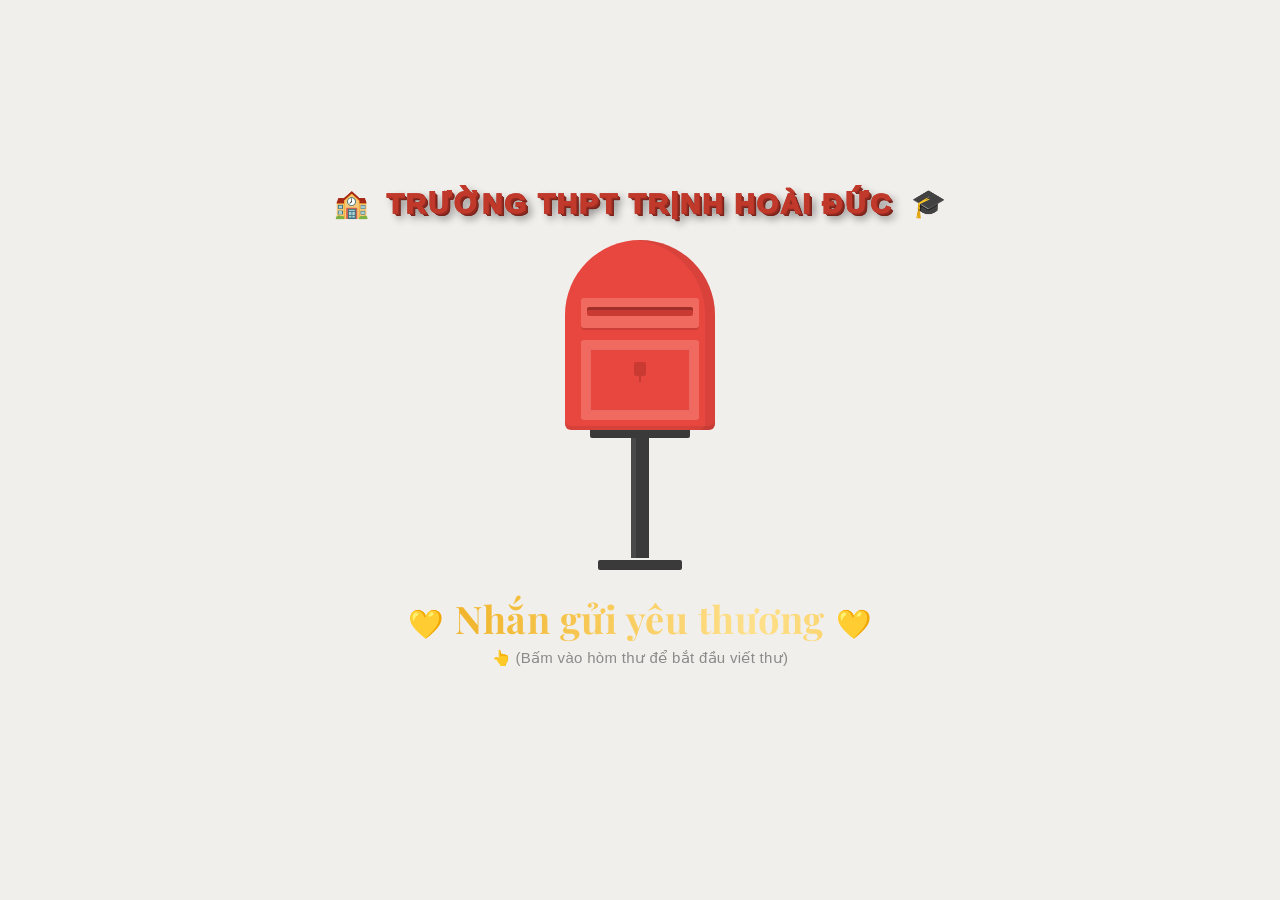
<file: index.html>
<!DOCTYPE html>
<html lang="vi">
<head>
<meta charset="UTF-8">
<meta name="viewport" content="width=device-width, initial-scale=1">
<link rel="preconnect" href="https://fonts.googleapis.com">
<link rel="preconnect" href="https://fonts.gstatic.com" crossorigin>
<link href="https://fonts.googleapis.com/css2?family=Playfair+Display:wght@700&display=swap" rel="stylesheet">
<title>Hộp-thư THPTTrinhHoaiDuc</title>
<link rel="stylesheet" href="style.css">
</head>
<body>
  <!-- Dán link Google Form của bạn vào href bên dưới -->
  <a class="mailbox" id="mailbox"
     href="https://forms.gle/9rMNjTLuJyyobhKYA"
     aria-label="Hộp thư màu đỏ, bấm để mở Google Form">
    <span class="float-icon fi-1">💌</span>
    <span class="float-icon fi-2">❤️</span>
    <span class="float-icon fi-3">✨</span>
    <span class="float-icon fi-4">💖</span>
    <span class="float-icon fi-5">✉️</span>
    <h1 class="school-name">
        <span class="deco deco-l">🏫</span> Trường THPT Trịnh Hoài Đức <span class="deco deco-r">🎓</span>
    </h1>
    
    <h2 class="school-name">TRƯỜNG THPT TRỊNH HOÀI ĐỨC</h2>
    <div class="letter"></div>
    <div class="body"></div>
    <div class="slot"></div>
    <div class="door"><span class="lock"></span></div>
    <div class="neck"></div>
    <div class="pole"></div>
    <div class="base"></div>

    <div class="caption">
        <p class="caption-title">
            <span class="ico-heart">💛</span><span class="shimmer">Nh&#7855;n g&#7917;i y&#234;u th&#432;&#417;ng</span><span class="ico-heart">💛</span>
        </p>
        <p class="caption-hint">
            <span class="ico-point">👆</span> (Bấm vào hòm thư để bắt đầu viết thư)
        </p>
    </div>
  </a>

  <script src="script.js"></script>
</body>
</html>
</file>
<file: style.css>
body {
  margin: 0;
  min-height: 100vh;
  display: grid;
  place-items: center;
  background: #f1efec;
}

/* Đổi --size để phóng to / thu nhỏ toàn bộ hộp thư */
.mailbox {
  --size: 1;
  --red: #e8473f;
  --red-dark: #c93a33;
  --red-light: #f06a60;
  --metal: #3a3a3a;
  position: relative;
  width: calc(150px * var(--size));
  height: calc(330px * var(--size));
  font-size: calc(1px * var(--size));
  /* Thêm mới: để dùng được với thẻ <a> */
  display: block;
  cursor: pointer;
  text-decoration: none;
}

/* Thân hộp có nắp vòm */
.body {
  position: absolute;
  top: 0; left: 0;
  width: 150em;
  height: 190em;
  background: var(--red);
  border-radius: 75em 75em 6em 6em;
  box-shadow: inset -10em 0 0 rgba(0,0,0,.07), inset 0 -4em 0 rgba(0,0,0,.08);
}



/* Khe bỏ thư */
.slot {
  position: absolute;
  top: 58em; left: 16em;
  width: 118em; height: 30em;
  background: var(--red-light);
  border-radius: 3em;
  box-shadow: 0 2em 0 rgba(0,0,0,.12);
}
.slot::after {
  content: "";
  position: absolute;
  top: 9em; left: 6em; right: 6em;
  height: 9em;
  background: var(--red-dark);
  border-radius: 2em;
  box-shadow: inset 0 3em 0 rgba(0,0,0,.2);
}

/* Cửa lấy thư */
.door {
  position: absolute;
  top: 100em; left: 16em;
  width: 118em; height: 80em;
  background: var(--red-light);
  border-radius: 3em;
}
.door::before {
  content: "";
  position: absolute;
  inset: 8em;
  background: var(--red);
  border: 2em solid rgba(255,255,255,.18);
  border-radius: 2em;
}
/* Ổ khóa */
.lock {
  position: absolute;
  top: 22em; left: 50%;
  width: 12em; height: 14em;
  transform: translateX(-50%);
  background: var(--red-dark);
  border-radius: 2em;
  z-index: 1;
}
.lock::after {
  content: "";
  position: absolute;
  left: 5em; top: 14em;
  width: 2em; height: 6em;
  background: var(--red-dark);
}

/* Cổ nối + cột đỡ */
.neck {
  position: absolute;
  top: 190em; left: 50%;
  width: 100em; height: 8em;
  transform: translateX(-50%);
  background: var(--metal);
  border-radius: 0 0 2em 2em;
}
.pole {
  position: absolute;
  top: 198em; left: 50%;
  width: 18em; height: 120em;
  transform: translateX(-50%);
  background: var(--metal);
  box-shadow: inset 5em 0 0 rgba(255,255,255,.08);
}
.base {
  position: absolute;
  bottom: 0; left: 50%;
  width: 84em; height: 10em;
  transform: translateX(-50%);
  background: var(--metal);
  border-radius: 2em;
}

/* Hiệu ứng thư rơi vào khe */
.letter {
  position: absolute;
  top: 66em; left: 38em;
  width: 74em; height: 44em;
  background: #fff;
  border-radius: 3em;
  opacity: 0;
  z-index: 0;
}
.mailbox:hover .letter,
.mailbox:focus-visible .letter,
.mailbox.sent .letter {   /* .sent: được JS thêm vào khi bấm (chạy cả trên điện thoại) */
  animation: drop 1.2s ease-in forwards;
}
@keyframes drop {
  0%   { opacity: 1; transform: translateY(-50em); }
  70%  { opacity: 1; transform: translateY(0); }
  100% { opacity: 0; transform: translateY(14em); }
}
.body, .label, .slot, .door { z-index: 1; }

@media (prefers-reduced-motion: reduce) {
  .mailbox:hover .letter,
  .mailbox.sent .letter { animation: none; }
}

/* Dòng chữ dưới hòm thư */
/* Dòng chữ dưới hòm thư */
.caption {
  position: absolute;
  top: 100%;
  left: 50%;
  margin-top: 14em;              /* gần hòm thư hơn (trước 24em) */
  transform: translateX(-50%);
  width: max-content;
  text-align: center;
  pointer-events: none;
}
.caption-title {
  margin: 0 0 4em;               /* 2 dòng sát nhau hơn */
  font: 700 38em/1.2 "Dancing Script", Georgia, serif;
  letter-spacing: 0.5px;         /* trước là 1em = 26px */
  color: #f0b429;
}
.caption-hint {
  margin: 0;
  font: 500 15em/1.4 "Quicksand", Arial, sans-serif;
  font-style: normal;            /* bỏ nghiêng để dấu không lệch */
  letter-spacing: 0.3px;
  color: #8a8a8a;
}

.mailbox {
  /* ...giữ nguyên các dòng cũ... */
  margin-bottom: 90em;
}

.caption .caption-hint {
  position: static !important;
  bottom: auto !important;
  top: auto !important;
  transform: none !important;
  margin: 0 !important;
}

.caption-title { margin: 0 0 0; }
.caption-hint  { margin-top: -4em; } /* âm nếu muốn dính sát hơn */ 

.school-name {
  position: absolute;
  bottom: 100%;            /* nằm ngay trên đỉnh hòm thư */
  left: 50%;
  transform: translateX(-50%);
  margin: 0 0 20px;        /* khoảng cách với hòm thư, chỉnh tùy ý */
  white-space: nowrap;
  text-transform: uppercase;
  font-family: 'Quicksand', sans-serif;
  font-weight: 700;
  font-size: 28px;
  letter-spacing: 2px;
  color: #c0392b;
}

.school-title {
  font-weight: 800;                 /* chữ đậm hơn */
  letter-spacing: 2px;
  color: #c0392b;

  /* làm nét chữ dày, "đầy" hơn */
  -webkit-text-stroke: 1.5px #c0392b;

  /* đổ bóng nhiều lớp, tạo cảm giác chữ nổi khối */
  text-shadow:
    1px 1px 0 #922b21,
    2px 2px 0 #922b21,
    3px 3px 0 #7b241c,
    4px 4px 6px rgba(0, 0, 0, 0.35);
}

.school-name {
  font-weight: 700;
  color: #c0392b;
  letter-spacing: 2px;

  /* viền chữ cùng màu để nét dày, "đầy" hơn */
  -webkit-text-stroke: 1.5px #c0392b;

  /* đổ bóng nhiều lớp, tạo cảm giác chữ nổi khối */
  text-shadow:
    1px 1px 0 #922b21,
    2px 2px 0 #922b21,
    3px 3px 0 #7b241c,
    5px 5px 8px rgba(0, 0, 0, 0.35);
} 

/* ================= HIỆU ỨNG MỚI (không sửa rule cũ) ================= */

/* --- Hòm thư: xuất hiện (nảy lên) rồi lơ lửng nhẹ --- */
.mailbox {
  animation:
    mailboxIn 1.1s cubic-bezier(.34, 1.56, .64, 1) .2s backwards,
    mailboxFloat 4s ease-in-out 1.5s infinite;
  transition: scale .3s ease;
}
.mailbox:hover { scale: 1.04; }

@keyframes mailboxIn {
  0%   { opacity: 0; transform: translateY(120px) scale(.3) rotate(-8deg); }
  100% { opacity: 1; transform: translateY(0) scale(1) rotate(0); }
}
@keyframes mailboxFloat {
  0%, 100% { transform: translateY(0); }
  50%      { transform: translateY(-8px); }
}

/* --- Tên trường: rơi xuống + sáng nhẹ --- */
.school-name {
  animation:
    dropIn .9s cubic-bezier(.34, 1.56, .64, 1) .9s backwards,
    nameGlow 3s ease-in-out 2s infinite;
}
@keyframes dropIn {
  from { opacity: 0; translate: 0 -50px; scale: .8; }
  to   { opacity: 1; translate: 0 0;      scale: 1; }
}
@keyframes nameGlow {
  0%, 100% { filter: drop-shadow(0 0 0 rgba(192, 57, 43, 0)); }
  50%      { filter: drop-shadow(0 0 12px rgba(192, 57, 43, .45)); }
}

/* Icon hai bên tên trường (tắt viền/bóng của chữ để emoji không bị xấu) */
.school-name .deco {
  display: inline-block;
  margin: 0 .3em;
  -webkit-text-stroke: 0;
  text-shadow: none;
  letter-spacing: 0;
}
.deco-l { animation: swing 2.4s ease-in-out 1.8s infinite; }
.deco-r { animation: swing 2.4s ease-in-out 2.2s infinite reverse; }
@keyframes swing {
  0%, 100% { rotate: -12deg; }
  50%      { rotate: 12deg; }
}

/* --- Dòng chữ vàng: hiện lên + ánh sáng chạy ngang --- */
.caption-title {
  animation: fadeUp .9s ease-out 1.3s backwards;
}
@keyframes fadeUp {
  from { opacity: 0; transform: translateY(24px); }
  to   { opacity: 1; transform: translateY(0); }
}
.shimmer {
  display: inline-block;
  padding: .05em .1em;
  background: linear-gradient(90deg, #f0b429 0%, #ffe08a 40%, #f0b429 80%);
  background-size: 200% auto;
  -webkit-background-clip: text;
  background-clip: text;
  -webkit-text-fill-color: transparent;
  animation: shimmer 3s linear infinite;
}
@keyframes shimmer { to { background-position: -200% center; } }

.ico-heart {
  display: inline-block;
  margin: 0 .25em;
  font-size: .75em;
  animation: heartbeat 1.2s ease-in-out infinite;
}
@keyframes heartbeat {
  0%, 100% { transform: scale(1); }
  15%      { transform: scale(1.3); }
  30%      { transform: scale(1); }
  45%      { transform: scale(1.2); }
}

/* --- Dòng gợi ý: hiện lên + nhấp nháy, icon tay nhấp nhô --- */
.caption-hint {
  animation:
    fadeUp .8s ease-out 1.7s backwards,
    hintPulse 2.4s ease-in-out 2.6s infinite;
}
@keyframes hintPulse {
  0%, 100% { opacity: 1; }
  50%      { opacity: .55; }
}
.ico-point {
  display: inline-block;
  animation: pointUp 1s ease-in-out infinite;
}
@keyframes pointUp {
  0%, 100% { transform: translateY(0); }
  50%      { transform: translateY(-6px); }
}

/* --- Icon bay quanh hòm thư (tự co giãn theo --size) --- */
.float-icon {
  position: absolute;
  z-index: 2;
  opacity: 0;
  pointer-events: none;      /* không cản việc bấm vào hòm thư */
  animation: floatUp 5s ease-in infinite;
}
.fi-1 { left: -50%;  top: 38%; font-size: 52em; animation-delay: 1.8s; }
.fi-2 { right: -45%; top: 28%; font-size: 46em; animation-delay: 2.6s; }
.fi-3 { left: -32%;  top: 12%; font-size: 40em; animation-delay: 3.4s; }
.fi-4 { right: -40%; top: 52%; font-size: 50em; animation-delay: 4.2s; }
.fi-5 { left: -45%;  top: 62%; font-size: 44em; animation-delay: 5s; }

@keyframes floatUp {
  0%   { opacity: 0; translate: 0 calc(var(--size) * 30px);   scale: .5; rotate: 0deg; }
  20%  { opacity: 1; }
  100% { opacity: 0; translate: 0 calc(var(--size) * -150px); scale: 1.2; rotate: 25deg; }
}

/* --- Người dùng tắt hiệu ứng: bỏ hết animation mới --- */
@media (prefers-reduced-motion: reduce) {
  .mailbox, .school-name, .caption-title, .caption-hint,
  .shimmer, .ico-heart, .ico-point, .deco { animation: none; }
  .float-icon { display: none; }
}

.shimmer {
  font-family: 'Playfair Display', 'Times New Roman', serif; /* nếu rule cũ đã có font-family thì thay bằng dòng này */
  display: inline-block;
  line-height: 1.5;
  padding: 0.15em 0.1em 0;
}
</file>
